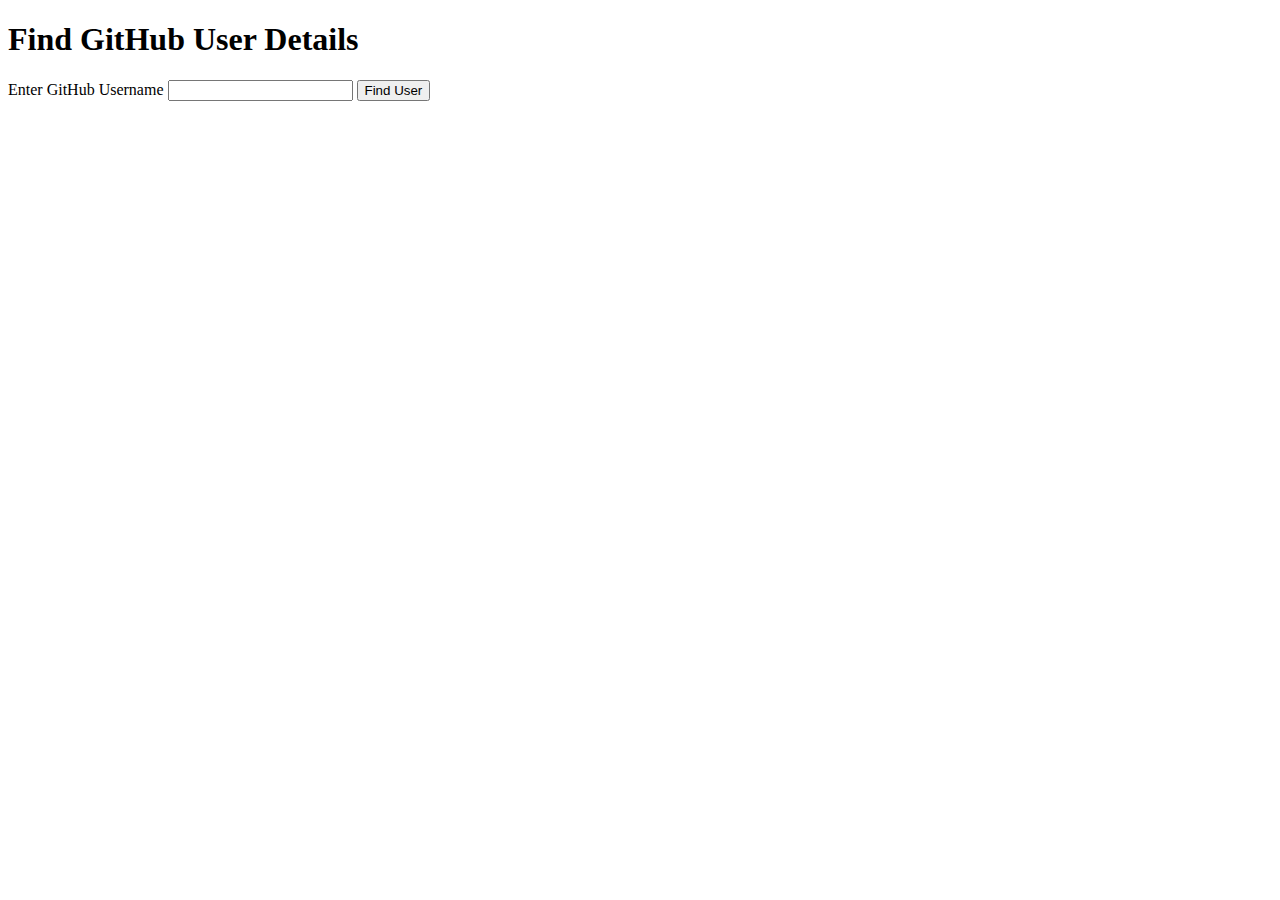
<file: github-api/index.html>
<!DOCTYPE html>
<html lang="en">
<head>
  <title>JavaScript Demos</title>
  <meta charset="utf-8" />
  <meta name="viewport" content="width=device-width,initial-scale=1.0,shrink-to-fit=no" />
  <link rel="stylesheet" href="screen.css" />
</head>
<body>
  <h1>Find GitHub User Details</h1>
  <form id="user-form" method="get" action="/submit.php">
    <label for="username">Enter GitHub Username</label>
    <input type="text" name="username" id="username" />
    <input type="submit" name="submit" id="submit" value="Find User" />
  </form>
  <ul id="results">
  </ul>
</body>
<script src="https://ajax.googleapis.com/ajax/libs/jquery/3.2.1/jquery.min.js"></script>
<script src="site.js"></script>
</html>
</file>
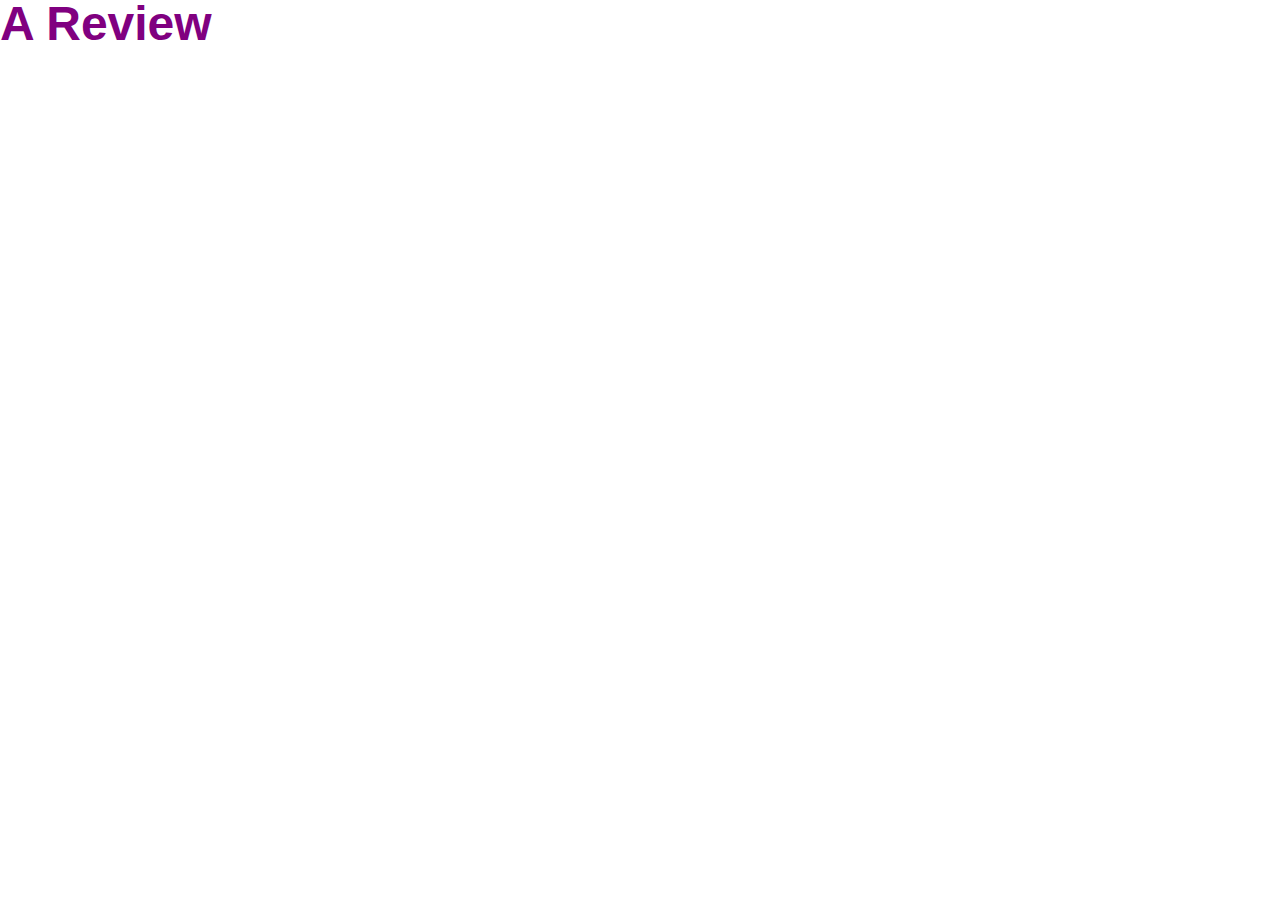
<file: review/index.html>
<!DOCTYPE html>
<html lang="en">
<head>
  <title>Reviewing Web Standards</title>
  <meta charset="utf-8" />
  <meta name="viewport" content="width=device-width,initial-scale=1.0,shrink-to-fit=no" />
  <link rel="stylesheet" href="screen.css" />
</head>
<body>
  <h1>A Review</h1>
</body>
</html>
</file>
<file: github-api/screen.css>
img {
  display: block;
  float: left;
  width: 2em;
  margin-right: 1em;
}
#results li {
  clear: both;
  padding-bottom: 1em;
}
</file>
<file: review/screen.css>
/* http://meyerweb.com/eric/tools/css/reset/
   v2.0 | 20110126
   License: none (public domain)
*/

html, body, div, span, applet, object, iframe,
h1, h2, h3, h4, h5, h6, p, blockquote, pre,
a, abbr, acronym, address, big, cite, code,
del, dfn, em, img, ins, kbd, q, s, samp,
small, strike, strong, sub, sup, tt, var,
b, u, i, center,
dl, dt, dd, ol, ul, li,
fieldset, form, label, legend,
table, caption, tbody, tfoot, thead, tr, th, td,
article, aside, canvas, details, embed,
figure, figcaption, footer, header, hgroup,
menu, nav, output, ruby, section, summary,
time, mark, audio, video {
	margin: 0;
	padding: 0;
	border: 0;
	font-size: 100%;
	font: inherit;
	vertical-align: baseline;
}
/* HTML5 display-role reset for older browsers */
article, aside, details, figcaption, figure,
footer, header, hgroup, menu, nav, section {
	display: block;
}
body {
	line-height: 1;
}
ol, ul {
	list-style: none;
}
blockquote, q {
	quotes: none;
}
blockquote:before, blockquote:after,
q:before, q:after {
	content: '';
	content: none;
}
table {
	border-collapse: collapse;
	border-spacing: 0;
}


h1 {
  color: purple;
  font-size: 3em;
  font-weight: bold;
  font-family: Helvetica, Arial, sans-serif;
}
</file>
